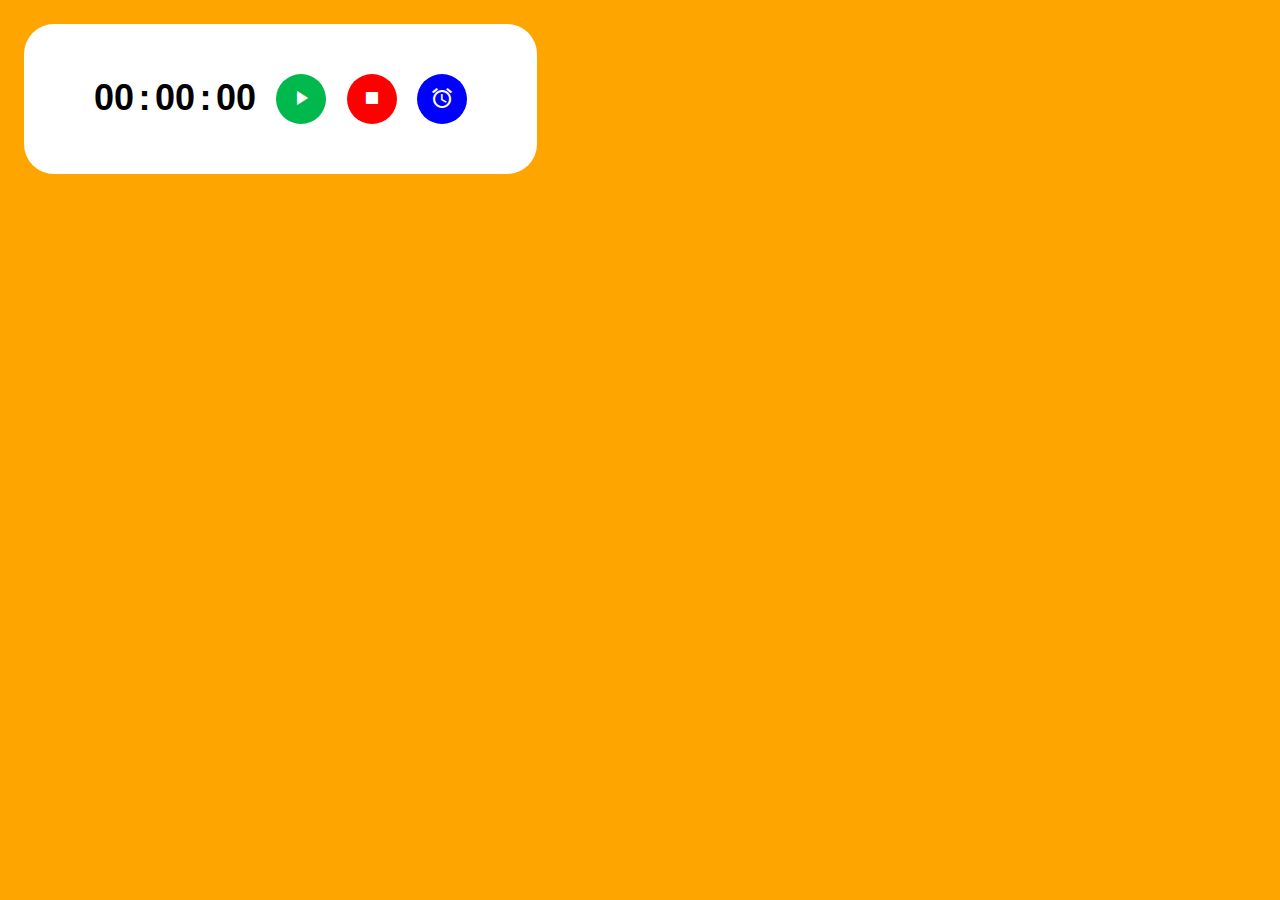
<file: index.html>
<!DOCTYPE html>
<html lang="pt-br">
<head>
    <meta charset="UTF-8">
    <meta http-equiv="X-UA-Compatible" content="IE=edge">
    <meta name="viewport" content="width=device-width, initial-scale=1.0">
    <link rel="shortcut icon" href="favicon.ico" type="image/x-icon">
    <link rel="stylesheet" href="main.css">
    <title>Temporizador</title>
    <link href="https://fonts.googleapis.com/icon?family=Material+Icons" rel="stylesheet">
</head>
<body>
    <div class="temporizador">
        <span class="temporizador__conteudo temporizador__conteudo--horas">00</span>
        <span class="temporizador__conteudo">:</span>
        <span class="temporizador__conteudo temporizador__conteudo--minutos">00</span>
        <span class="temporizador__conteudo">:</span>
        <span class="temporizador__conteudo temporizador__conteudo--segundos">00</span>
        <button type="button" class="temporizador__botao temporizador__botao--controle temporizador__botao--iniciar"><span class="material-icons">play_arrow</span></button>
        <button type="button" class="temporizador__botao temporizador__botao--parar"><span class="material-icons">stop</span></button>
        <button type="button" class="temporizador__botao temporizador__botao--setar"><span class="material-icons">alarm</span></button>
    </div>
    <script src="main.js" defer></script>
</body>
</html>
</file>
<file: main.css>
body{
    background-color: #FFA500;
    margin: 24px;
}

.temporizador {
    font-family: sans-serif;
    display: inline-block;
    padding: 50px 70px;
    border-radius: 30px;
    background: white;
}

.temporizador__conteudo {
    font-size: 36px;
    font-weight: bold;
}

.temporizador__botao {
    width: 50px;
    height: 50px;
    margin-left: 16px;
    border-radius: 50%;
    border: none;
    color: white;
    cursor: pointer;
}

.temporizador__botao--iniciar{
    background: #00b84c;
}

.temporizador__botao--pausar{
    background: #BEBEBE;
}

.temporizador__botao--parar{
  background: #FF0000
}

.temporizador__botao--setar{
  background: #0000FF
}
</file>
